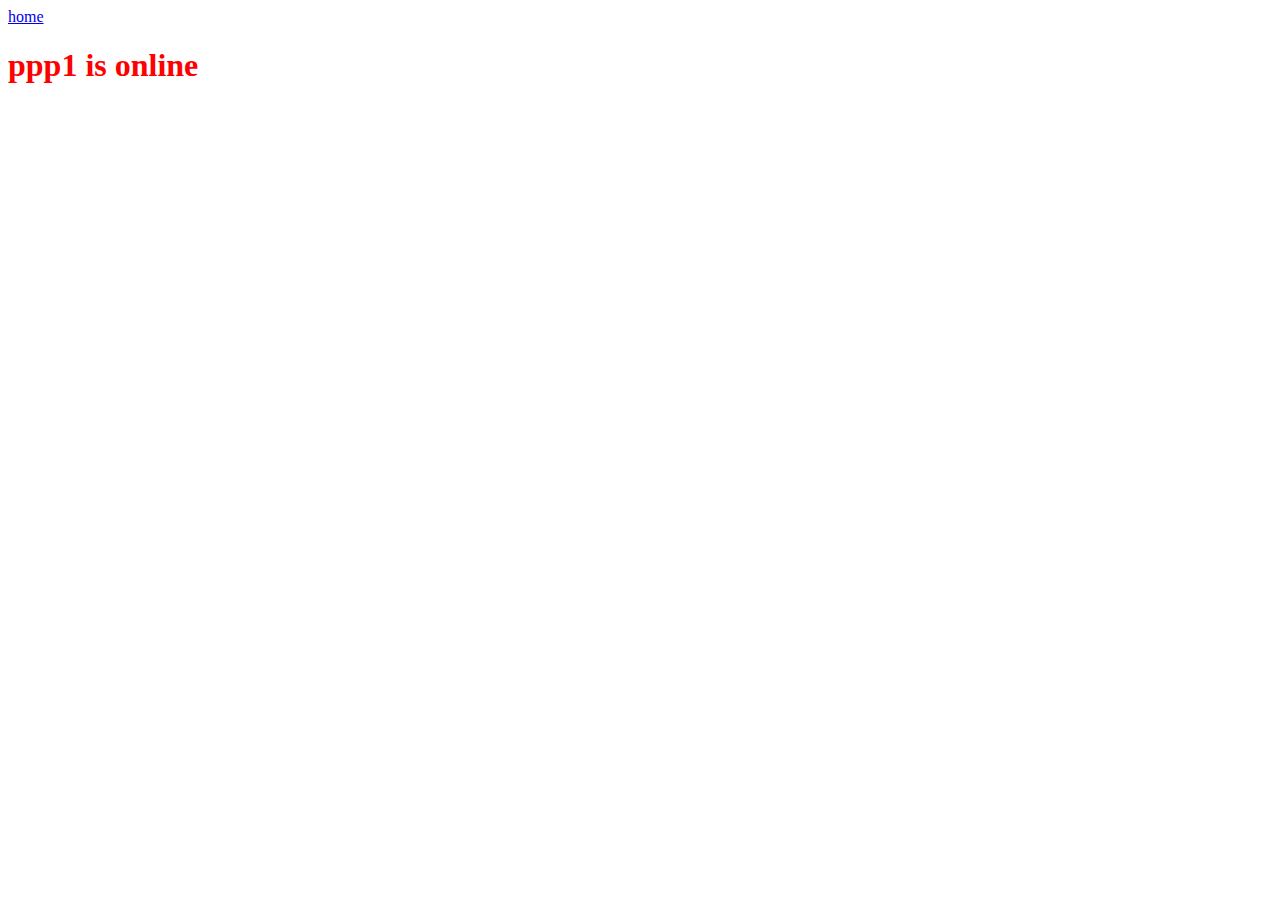
<file: ui/ppp1.html>
<!doctype html>
<html>
<head>
<style>
.x{

    color:red;
}
.ppp{
    color:black;
}
</style>


<title>
pppppp
</title>

</head>
<body>
  
<div class="ppp">
<a href="/">home</a>
</div>
 <div class = "x">
    <h1>
        ppp1 is online
        </h1>
        </div>
</body>

</html>
</file>
